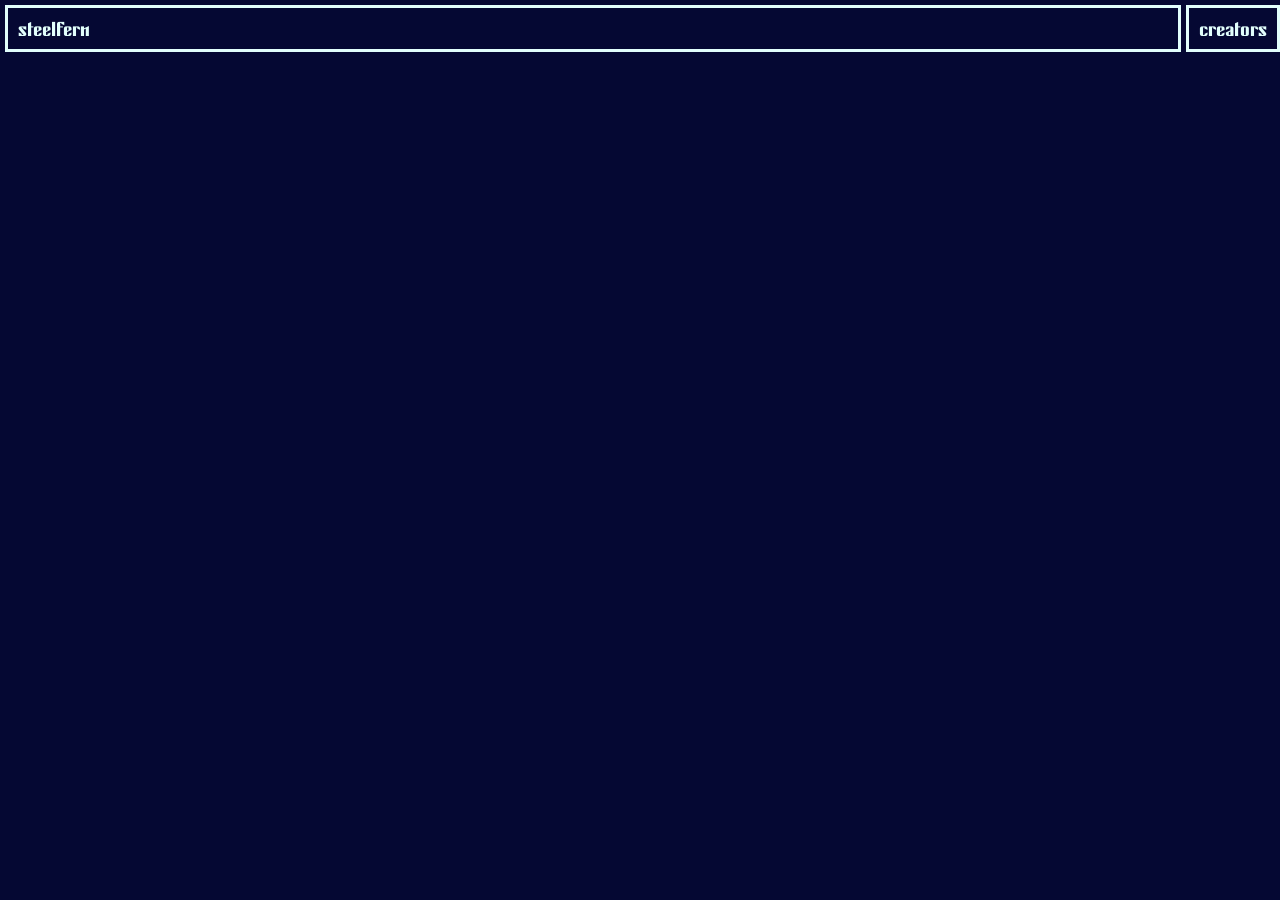
<file: index.html>
<!DOCTYPE html>
<html lang="en">
<head>
    <meta charset="UTF-8">
    <meta name="viewport" content="width=device-width, initial-scale=1.0">
    <title>steelfern</title>
    <link rel="stylesheet" href="style.css">
    <script src="script.js" defer></script>
</head>
<body>
    <nav>
        <div class="prattel" id="eskimo">
            <h1 class="attacrack">steelfern</h1>
        </div>
        <div class="prattel" style="width: fit-content; height: 100%;">
            <a href="creators.html" class="attacrack">creators</a>
        </div>
    </nav>
</body>
</html>
</file>
<file: style.css>
@font-face {
    font-family: 'Concrete';
    src: url('fonts/Concrete.ttf') format('truetype');
}
@font-face {
    font-family: 'Coutore';
    src: url('fonts/COUTURE-Bold.ttf') format('truetype');
}
@keyframes eskRotate {
    from {transform: rotateY(0deg);}
    to {transform: rotateY(1080deg);}
}
body {
    margin: 0;
    background-color:#050833;
}
.attacrack {
    font-family: 'Concrete', sans-serif;
    text-decoration: none;
    font-size: 20px;
    margin: 10px 10px 6px 10px;
    color: #e2fffc;
}
.prattel {
    height: 100%;
    display: flex;
    justify-content: space-between;
    align-items: center;
    
    border-style: solid;
    border-width: 3px;
    border-color: #e2fffc;

    margin: 5px 0px 5px 5px;
}
#eskimo {
    width: 100%;
    height: 100%;
    justify-content: left;
}
nav {
    display: flex;
    justify-content: space-between;
    align-items: center;
}
#spez {
    justify-content: right;
}
</file>
